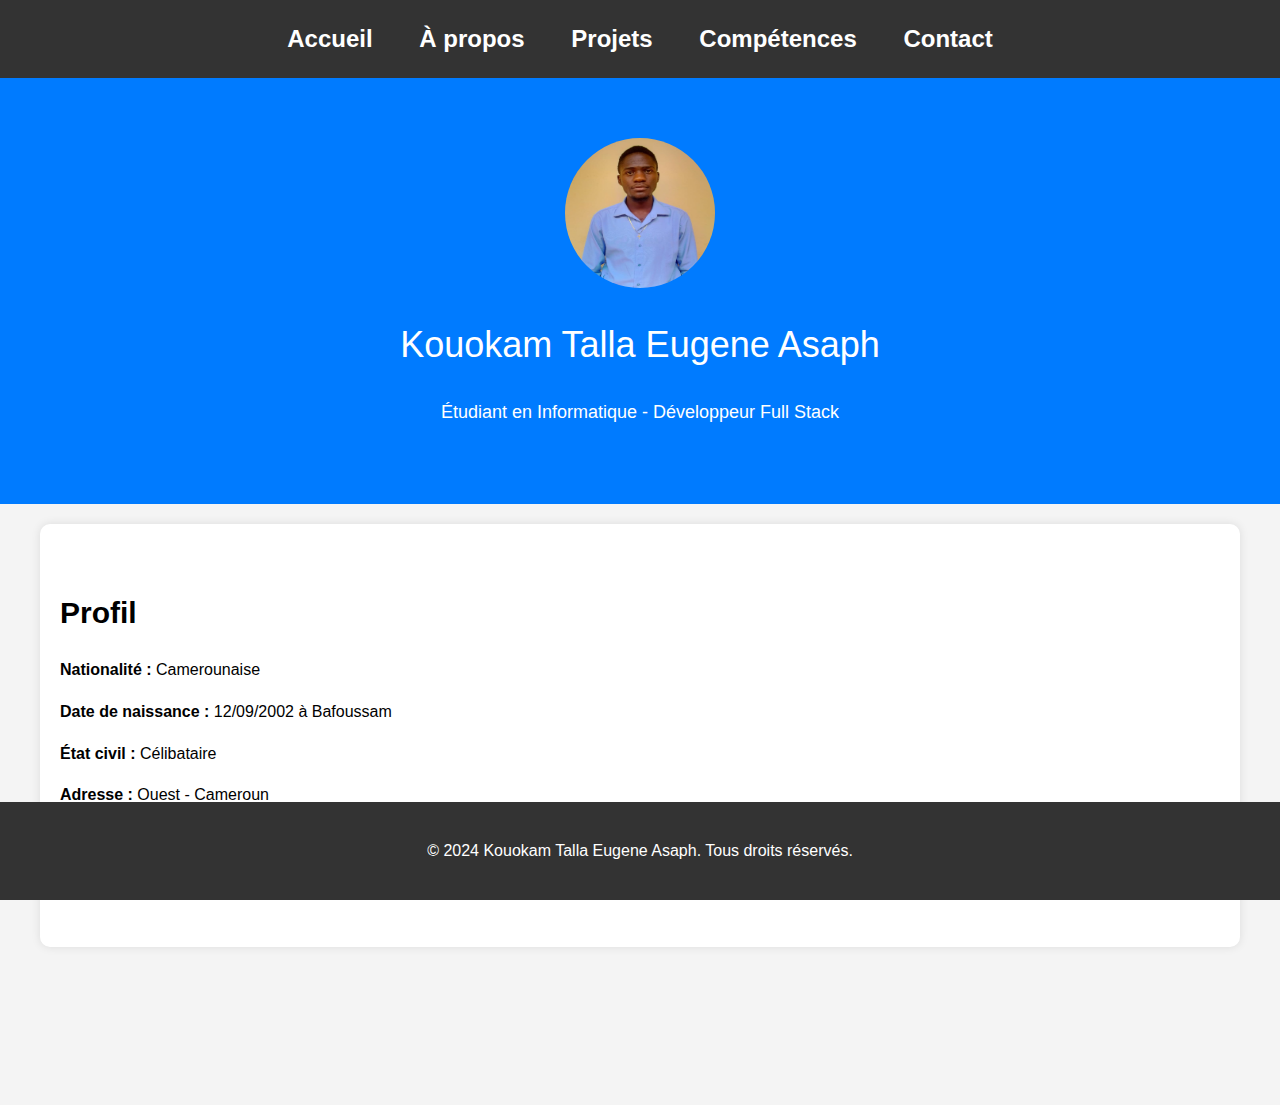
<file: index.html>
<!DOCTYPE html>
<html lang="fr">
<head>
    <meta charset="UTF-8">
    <meta name="viewport" content="width=device-width, initial-scale=1.0">
    <title>Kouokam Talla Eugene Asaph - Développeur Full Stack</title>
    <link rel="stylesheet" href="style.css">
    <link rel="icon" href="assets/portfolio_icon.ico" type="image/x-icon">
</head>
<body>
    <header>
        <nav>
            <ul>
                <li><a href="index.html">Accueil</a></li>
                <li><a href="about.html">À propos</a></li>
                <li><a href="projects.html">Projets</a></li>
                <li><a href="skills.html">Compétences</a></li>
                <li><a href="contact.html">Contact</a></li>
            </ul>
        </nav>
    </header>
    
    <section class="hero">
        <img src="assets/WhatsApp Image 2024-08-20 à 09.04.53_bc2fe9ce.jpg" alt="Kouokam Talla Eugene Asaph">
        <h1>Kouokam Talla Eugene Asaph</h1>
        <p>Étudiant en Informatique - Développeur Full Stack</p>
    </section>
    
    <div class="container">
        <section class="section profile-info">
            <div class="profile-details">
                <h2>Profil</h2>
                <p><strong>Nationalité :</strong> Camerounaise</p>
                <p><strong>Date de naissance :</strong> 12/09/2002 à Bafoussam</p>
                <p><strong>État civil :</strong> Célibataire</p>
                <p><strong>Adresse :</strong> Ouest - Cameroun</p>
                <p><strong>Téléphone :</strong> +237 658 989 324, +237 671 090 834</p>
                <p><strong>Email :</strong> <a href="mailto:kouokamasaph142@gmail.com">kouokamasaph142@gmail.com</a></p>
            </div>
        </section>
    </div>

    <footer class="footer">
        <p>&copy; 2024 Kouokam Talla Eugene Asaph. Tous droits réservés.</p>
    </footer>
</body>
</html>
</file>
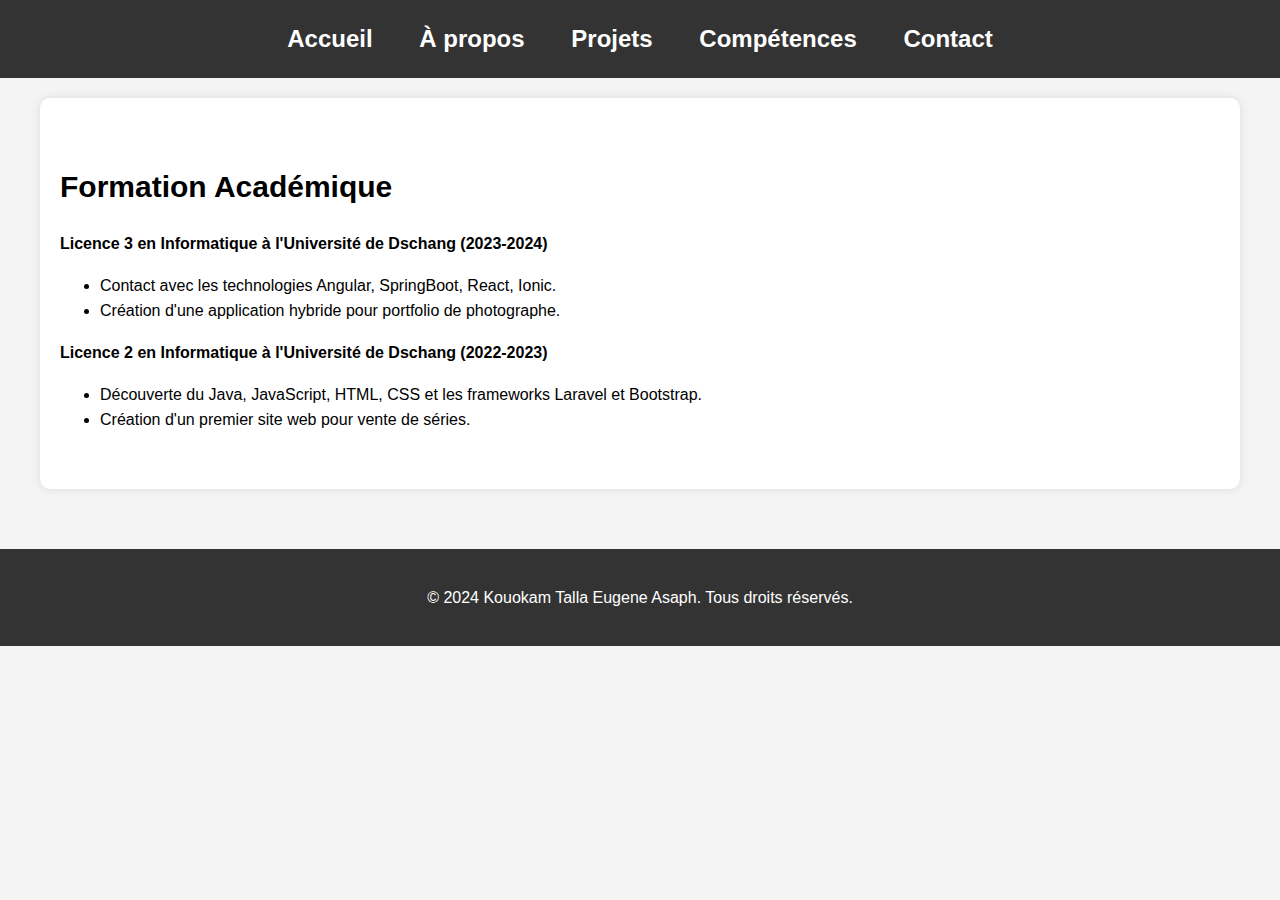
<file: about.html>
<!DOCTYPE html>
<html lang="fr">
<head>
    <meta charset="UTF-8">
    <meta name="viewport" content="width=device-width, initial-scale=1.0">
    <title>À propos de moi</title>
    <link rel="stylesheet" href="style.css">
    <link rel="icon" href="assets/portfolio_icon.ico" type="image/x-icon">

</head>
<body>
    <header>
        <nav>
            <ul>
                <li><a href="index.html">Accueil</a></li>
                <li><a href="about.html">À propos</a></li>
                <li><a href="projects.html">Projets</a></li>
                <li><a href="skills.html">Compétences</a></li>
                <li><a href="contact.html">Contact</a></li>
            </ul>
        </nav>
    </header>
    
    <div class="container">
        <section class="section">
            <h2>Formation Académique</h2>
            <p><strong>Licence 3 en Informatique à l'Université de Dschang (2023-2024)</strong></p>
            <ul>
                <li>Contact avec les technologies Angular, SpringBoot, React, Ionic.</li>
                <li>Création d'une application hybride pour portfolio de photographe.</li>
            </ul>
            <p><strong>Licence 2 en Informatique à l'Université de Dschang (2022-2023)</strong></p>
            <ul>
                <li>Découverte du Java, JavaScript, HTML, CSS et les frameworks Laravel et Bootstrap.</li>
                <li>Création d'un premier site web pour vente de séries.</li>
            </ul>
            <!-- Ajouter le reste des informations académiques -->
        </section>
    </div>

    <footer class="footer">
        <p>&copy; 2024 Kouokam Talla Eugene Asaph. Tous droits réservés.</p>
    </footer>
</body>
</html>
</file>
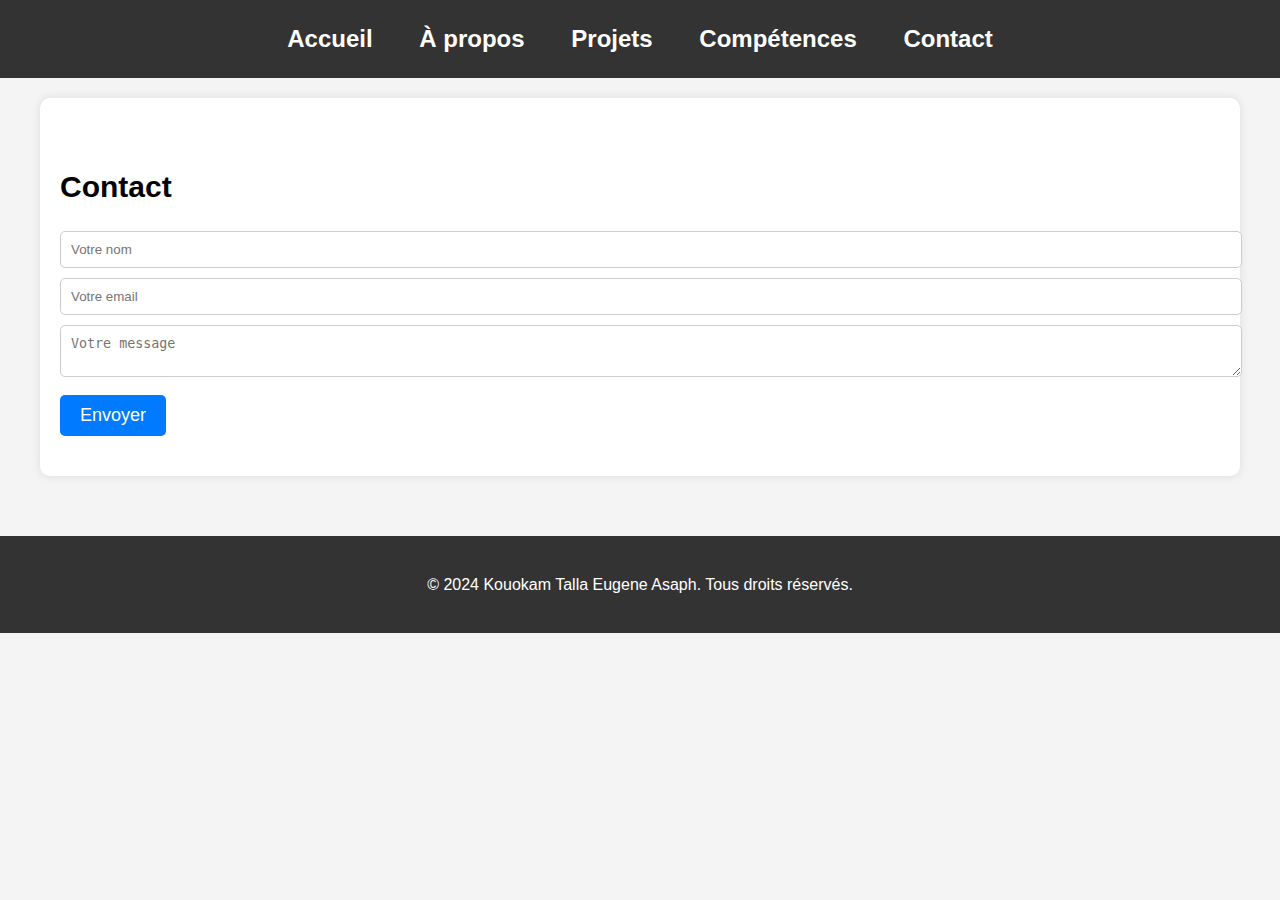
<file: contact.html>
<!DOCTYPE html>
<html lang="fr">
<head>
    <meta charset="UTF-8">
    <meta name="viewport" content="width=device-width, initial-scale=1.0">
    <title>Contact - Kouokam Talla Eugene Asaph</title>
    <link rel="stylesheet" href="style.css">
    <link rel="icon" href="assets/portfolio_icon.ico" type="image/x-icon">

</head>
<body>
    <header>
        <nav>
            <ul>
                <li><a href="index.html">Accueil</a></li>
                <li><a href="about.html">À propos</a></li>
                <li><a href="projects.html">Projets</a></li>
                <li><a href="skills.html">Compétences</a></li>
                <li><a href="contact.html">Contact</a></li>
            </ul>
        </nav>
    </header>
    
    <div class="container">
        <section class="section">
            <h2>Contact</h2>
            <form class="contact-form" action="https://formspree.io/f/mbljjjav" method="POST">
                <input type="text" name="name" placeholder="Votre nom" required>
                <input type="email" name="email" placeholder="Votre email" required>
                <textarea name="message" placeholder="Votre message" required></textarea>
                <button type="submit">Envoyer</button>
            </form>
        </section>
    </div>

    <footer class="footer">
        <p>&copy; 2024 Kouokam Talla Eugene Asaph. Tous droits réservés.</p>
    </footer>
</body>
</html>
</file>
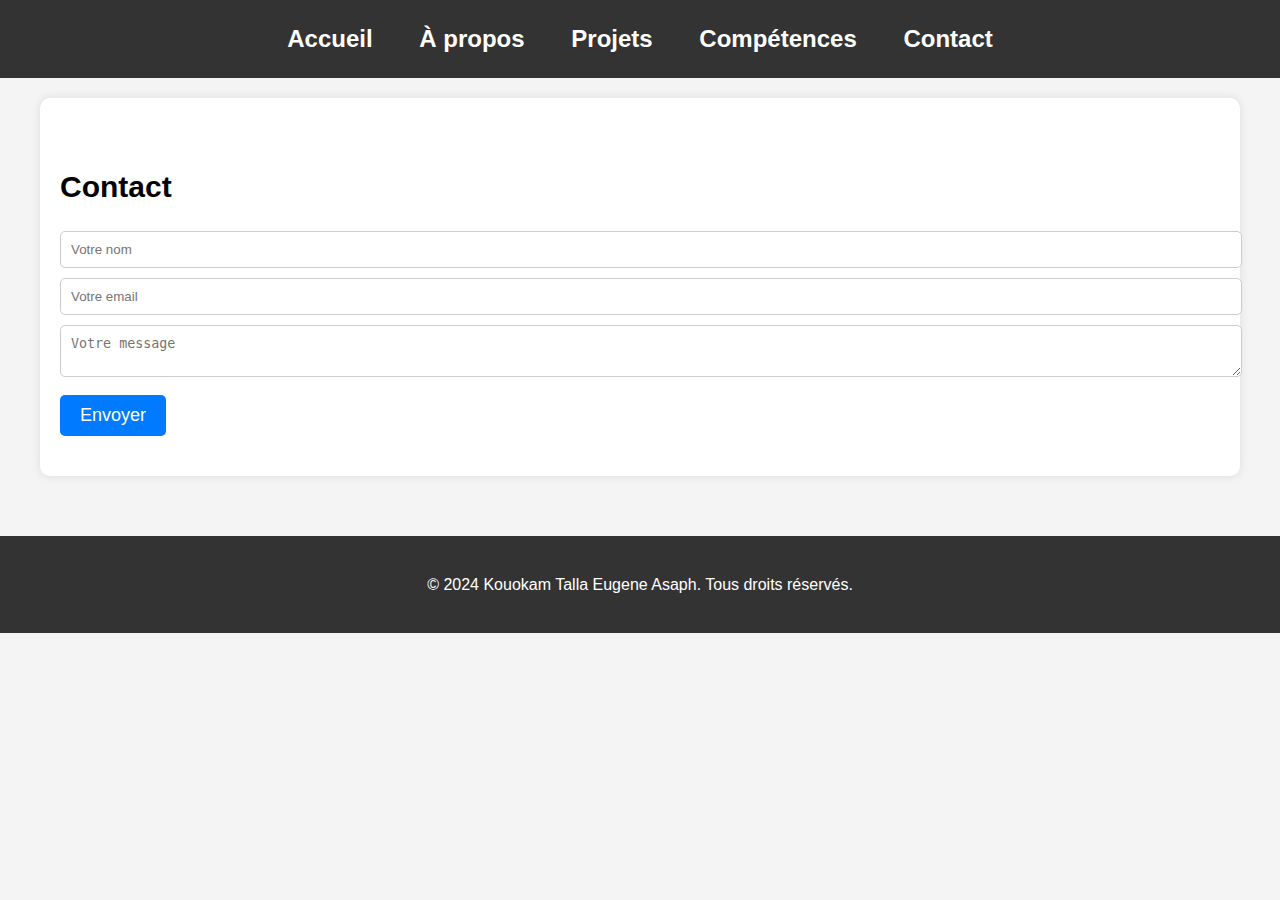
<file: contact2.html>
<!DOCTYPE html>
<html lang="fr">
<head>
    <meta charset="UTF-8">
    <meta name="viewport" content="width=device-width, initial-scale=1.0">
    <title>Contact - Kouokam Talla Eugene Asaph</title>
    <link rel="stylesheet" href="style.css">
    <link rel="icon" href="assets/portfolio_icon.ico" type="image/x-icon">

</head>
<body>
    <header>
        <nav>
            <ul>
                <li><a href="index.html">Accueil</a></li>
                <li><a href="about.html">À propos</a></li>
                <li><a href="projects.html">Projets</a></li>
                <li><a href="skills.html">Compétences</a></li>
                <li><a href="contact.html">Contact</a></li>
            </ul>
        </nav>
    </header>
    
    <div class="container">
        <section class="section">
            <h2>Contact</h2>
            <script type="text/javascript" src="https://cdn.emailjs.com/sdk/2.3.2/email.min.js"></script>
            <script type="text/javascript" src="email.min.js"></script>
            <script type="text/javascript">
                (function(){
                    emailjs.init("DR_tRppvSyfDVvUBHKaJs"); // Remplacez par votre user ID
                })();
            </script>
            <form id="contact-form" class="contact-form">
                <input type="text" name="name" placeholder="Votre nom" required>
                <input type="email" name="email" placeholder="Votre email" required>
                <textarea name="message" placeholder="Votre message" required></textarea>
                <button type="submit">Envoyer</button>
            </form>

            <script type="text/javascript">
                document.getElementById('contact-form').addEventListener('submit', function(event) {
                    event.preventDefault();

                    emailjs.sendForm('service_0gukpr2', 'template_nq2bp49', this)
                        .then(function() {
                            alert('Votre message a été envoyé avec succès.');
                        }, function(error) {
                            alert('Échec de l\'envoi du message. Veuillez réessayer.');
                        });
                });
            </script>

        </section>
    </div>

    <footer class="footer">
        <p>&copy; 2024 Kouokam Talla Eugene Asaph. Tous droits réservés.</p>
    </footer>
</body>
</html>
</file>
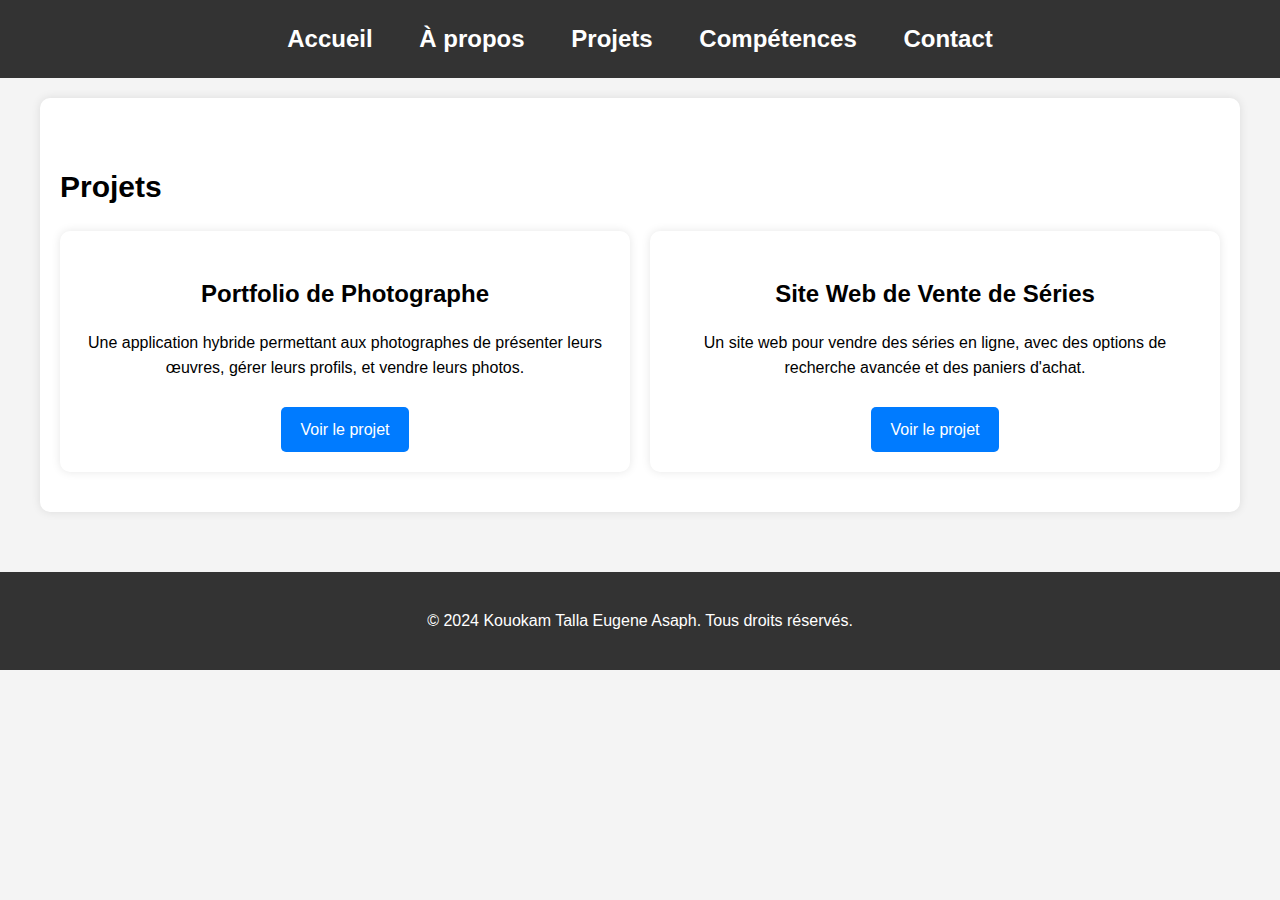
<file: projects.html>
<!DOCTYPE html>
<html lang="fr">
<head>
    <meta charset="UTF-8">
    <meta name="viewport" content="width=device-width, initial-scale=1.0">
    <title>Projets - Kouokam Talla Eugene Asaph</title>
    <link rel="stylesheet" href="style.css">
    <link rel="icon" href="assets/portfolio_icon.ico" type="image/x-icon">

</head>
<body>
    <header>
        <nav>
            <ul>
                <li><a href="index.html">Accueil</a></li>
                <li><a href="about.html">À propos</a></li>
                <li><a href="projects.html">Projets</a></li>
                <li><a href="skills.html">Compétences</a></li>
                <li><a href="contact.html">Contact</a></li>
            </ul>
        </nav>
    </header>
    
    <div class="container">
        <section class="section">
            <h2>Projets</h2>
            <div class="project-grid">
                <div class="project-item">
                    <h3>Portfolio de Photographe</h3>
                    <p>Une application hybride permettant aux photographes de présenter leurs œuvres, gérer leurs profils, et vendre leurs photos.</p>
                    <a href="#" target="_blank">Voir le projet</a>
                </div>
                <div class="project-item">
                    <h3>Site Web de Vente de Séries</h3>
                    <p>Un site web pour vendre des séries en ligne, avec des options de recherche avancée et des paniers d'achat.</p>
                    <a href="#" target="_blank">Voir le projet</a>
                </div>
                <!-- Ajouter plus de projets -->
            </div>
        </section>
    </div>

    <footer class="footer">
        <p>&copy; 2024 Kouokam Talla Eugene Asaph. Tous droits réservés.</p>
    </footer>
</body>
</html>
</file>
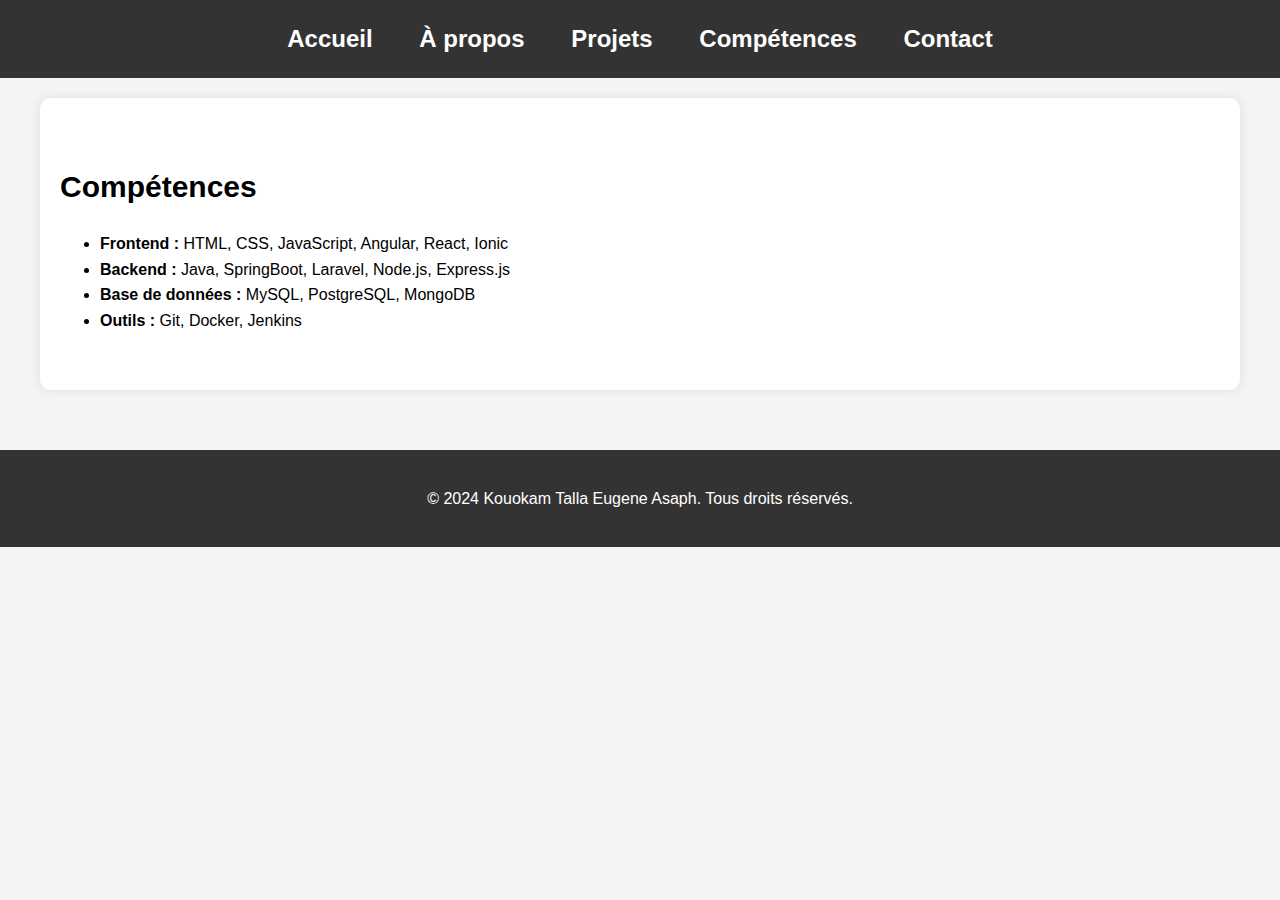
<file: skills.html>
<!DOCTYPE html>
<html lang="fr">
<head>
    <meta charset="UTF-8">
    <meta name="viewport" content="width=device-width, initial-scale=1.0">
    <title>Compétences - Kouokam Talla Eugene Asaph</title>
    <link rel="stylesheet" href="style.css">
    <link rel="icon" href="assets/portfolio_icon.ico" type="image/x-icon">

</head>
<body>
    <header>
        <nav>
            <ul>
                <li><a href="index.html">Accueil</a></li>
                <li><a href="about.html">À propos</a></li>
                <li><a href="projects.html">Projets</a></li>
                <li><a href="skills.html">Compétences</a></li>
                <li><a href="contact.html">Contact</a></li>
            </ul>
        </nav>
    </header>
    
    <div class="container">
        <section class="section">
            <h2>Compétences</h2>
            <ul>
                <li><strong>Frontend :</strong> HTML, CSS, JavaScript, Angular, React, Ionic</li>
                <li><strong>Backend :</strong> Java, SpringBoot, Laravel, Node.js, Express.js</li>
                <li><strong>Base de données :</strong> MySQL, PostgreSQL, MongoDB</li>
                <li><strong>Outils :</strong> Git, Docker, Jenkins</li>
                <!-- Ajouter plus de compétences -->
            </ul>
        </section>
    </div>

    <footer class="footer">
        <p>&copy; 2024 Kouokam Talla Eugene Asaph. Tous droits réservés.</p>
    </footer>
</body>
</html>
</file>
<file: style.css>
/* style.css */

body {
    font-family: Arial, sans-serif;
    line-height: 1.6;
    margin: 0;
    padding: 0;
    background-color: #f4f4f4;
}

header {
    background: #333;
    color: #fff;
    padding: 20px 0;
    text-align: center;
    font-size: 24px;
    position: sticky;
    top: 0;
    z-index: 1000;
}

nav ul {
    list-style-type: none;
    margin: 0;
    padding: 0;
    overflow: hidden;
    text-align: center;
}

nav ul li {
    display: inline;
    margin: 0 20px;
}

nav ul li a {
    color: #fff;
    text-decoration: none;
    font-weight: bold;
}

nav ul li a:hover {
    text-decoration: underline;
}

.container {
    max-width: 1200px;
    margin: 0 auto;
    padding: 20px;
}

.hero {
    background-color: #007bff;
    color: #fff;
    padding: 60px 20px;
    text-align: center;
}

.hero img {
    width: 150px;
    height: 150px;
    border-radius: 50%;
}

.hero h1 {
    margin-top: 20px;
    font-size: 36px;
    font-weight: 300;
}

.hero p {
    font-size: 18px;
}

.section {
    background-color: #fff;
    padding: 40px 20px;
    margin-bottom: 20px;
    border-radius: 10px;
    box-shadow: 0px 0px 10px rgba(0,0,0,0.1);
}

.section h2 {
    font-size: 30px;
    margin-bottom: 20px;
}

.profile-info, .contact-info {
    display: flex;
    justify-content: space-between;
    align-items: center;
}

.profile-info img {
    width: 150px;
    height: 150px;
    border-radius: 50%;
}

.profile-details, .contact-details {
    max-width: 60%;
}

.footer {
    background: #333;
    color: #fff;
    text-align: center;
    padding: 20px 0;
    margin-top: 20px;
    position: sticky;
    bottom: 0;
    width: 100%;
}

.contact-form input, .contact-form textarea {
    width: 100%;
    padding: 10px;
    margin-bottom: 10px;
    border: 1px solid #ccc;
    border-radius: 5px;
}

.contact-form button {
    background: #007bff;
    color: #fff;
    border: none;
    padding: 10px 20px;
    cursor: pointer;
    border-radius: 5px;
    font-size: 18px;
}

.contact-form button:hover {
    background: #0056b3;
}

.project-grid {
    display: grid;
    grid-template-columns: repeat(auto-fit, minmax(300px, 1fr));
    gap: 20px;
}

.project-item {
    background: #fff;
    padding: 20px;
    border-radius: 10px;
    box-shadow: 0px 0px 10px rgba(0,0,0,0.1);
    text-align: center;
}

.project-item h3 {
    font-size: 24px;
    margin-bottom: 15px;
}

.project-item p {
    font-size: 16px;
}

.project-item a {
    display: inline-block;
    margin-top: 10px;
    background: #007bff;
    color: #fff;
    padding: 10px 20px;
    text-decoration: none;
    border-radius: 5px;
}

.project-item a:hover {
    background: #0056b3;
}
</file>
